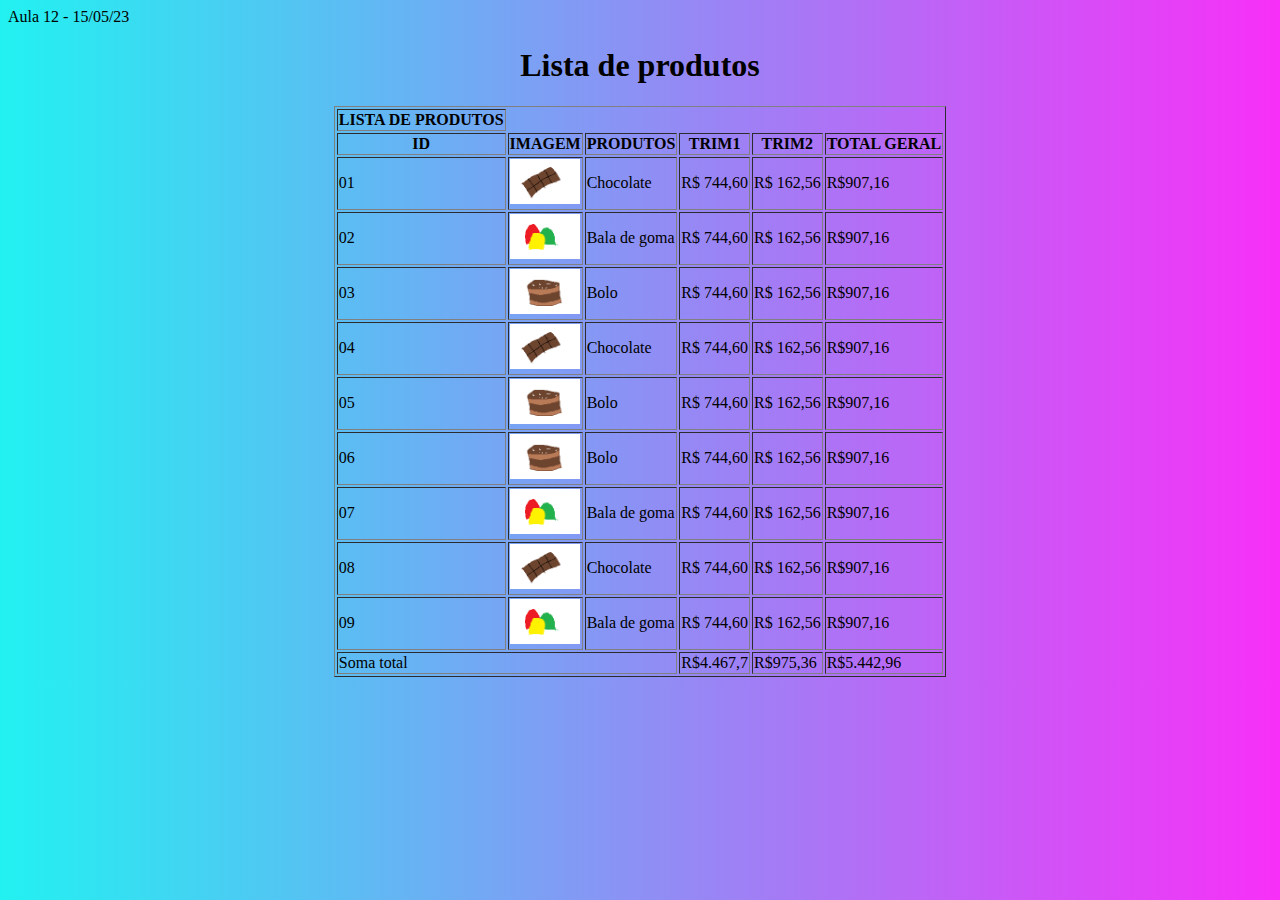
<file: aula 11/index.html>
<!DOCTYPE html>
<html lang="en">
<head>
    <meta charset="UTF-8">
    <meta http-equiv="X-UA-Compatible" content="IE=edge">
    <meta name="viewport" content="width=device-width, initial-scale=1.0">
    <link rel="stylesheet" href="style.css"
    <title>Aula 12 - 15/05/23</title>
</head>
<body>

    <p><h1><center> Lista de produtos </center></h1></p>

    <center><table border="1px">
        <thead>
            <th> LISTA DE PRODUTOS </th>
        </thead>
        <tbody>
            <tr>
                <th>ID</th>
                <th>IMAGEM</th>
                <th>PRODUTOS</th>
                <th>TRIM1</th>
                <th>TRIM2</th>
                <th>TOTAL GERAL</th>
            </tr>

            <tr>
                <td>01</td>
                <td> <img src="img/Untitled.png" alt="chocoreto" width="70px" height="45px"> </td>
                <td>Chocolate</td>
                <td>R$ 744,60</td>
                <td>R$ 162,56</td>
                <td>R$907,16</td>
            </tr>

            <tr>
                <td>02</td>
                <td> <img src="img/Untitled2.png" alt="candiii" width="70px" height="45px"> </td>
                <td>Bala de goma</td>
                <td>R$ 744,60</td>
                <td>R$ 162,56</td>
                <td>R$907,16</td>
            </tr>
            
            <tr>
                <td>03</td>
                <td> <img src="img/Untitled3.png" alt="keeki" width="70px" height="45px"> </td>
                <td>Bolo</td>
                <td>R$ 744,60</td>
                <td>R$ 162,56</td>
                <td>R$907,16</td>
            </tr>

            <tr>
                <td>04</td>
                <td> <img src="img/Untitled.png" alt="chocoreto" width="70px" height="45px"> </td>
                <td>Chocolate</td>
                <td>R$ 744,60</td>
                <td>R$ 162,56</td>
                <td>R$907,16</td>
            </tr>

            <tr>
                <td>05</td>
                <td> <img src="img/Untitled3.png" alt="keeki" width="70px" height="45px"> </td>
                <td>Bolo</td>
                <td>R$ 744,60</td>
                <td>R$ 162,56</td>
                <td>R$907,16</td>
            </tr>

            <tr>
                <td>06</td>
                <td> <img src="img/Untitled3.png" alt="keeki" width="70px" height="45px"> </td>
                <td>Bolo</td>
                <td>R$ 744,60</td>
                <td>R$ 162,56</td>
                <td>R$907,16</td>
            </tr>

            <tr>
                <td>07</td>
                <td> <img src="img/Untitled2.png" alt="candiii" width="70px" height="45px"> </td>
                <td>Bala de goma</td>
                <td>R$ 744,60</td>
                <td>R$ 162,56</td>
                <td>R$907,16</td>
            </tr>

            <tr>
                <td>08</td>
                <td> <img src="img/Untitled.png" alt="chocoreto" width="70px" height="45px"> </td>
                <td>Chocolate</td>
                <td>R$ 744,60</td>
                <td>R$ 162,56</td>
                <td>R$907,16</td>
            </tr>

            <tr>
                <td>09</td>
                <td> <img src="img/Untitled2.png" alt="candiii" width="70px" height="45px"> </td>
                <td>Bala de goma</td>
                <td>R$ 744,60</td>
                <td>R$ 162,56</td>
                <td>R$907,16</td>
            </tr>
            
            <tr>
                <td colspan="3">Soma total</td>
                <td>R$4.467,7</td>
                <td>R$975,36</td>
                <td>R$5.442,96</td>

            </tr>

        </tbody>
    </table></center>

</body>
</html>
</file>
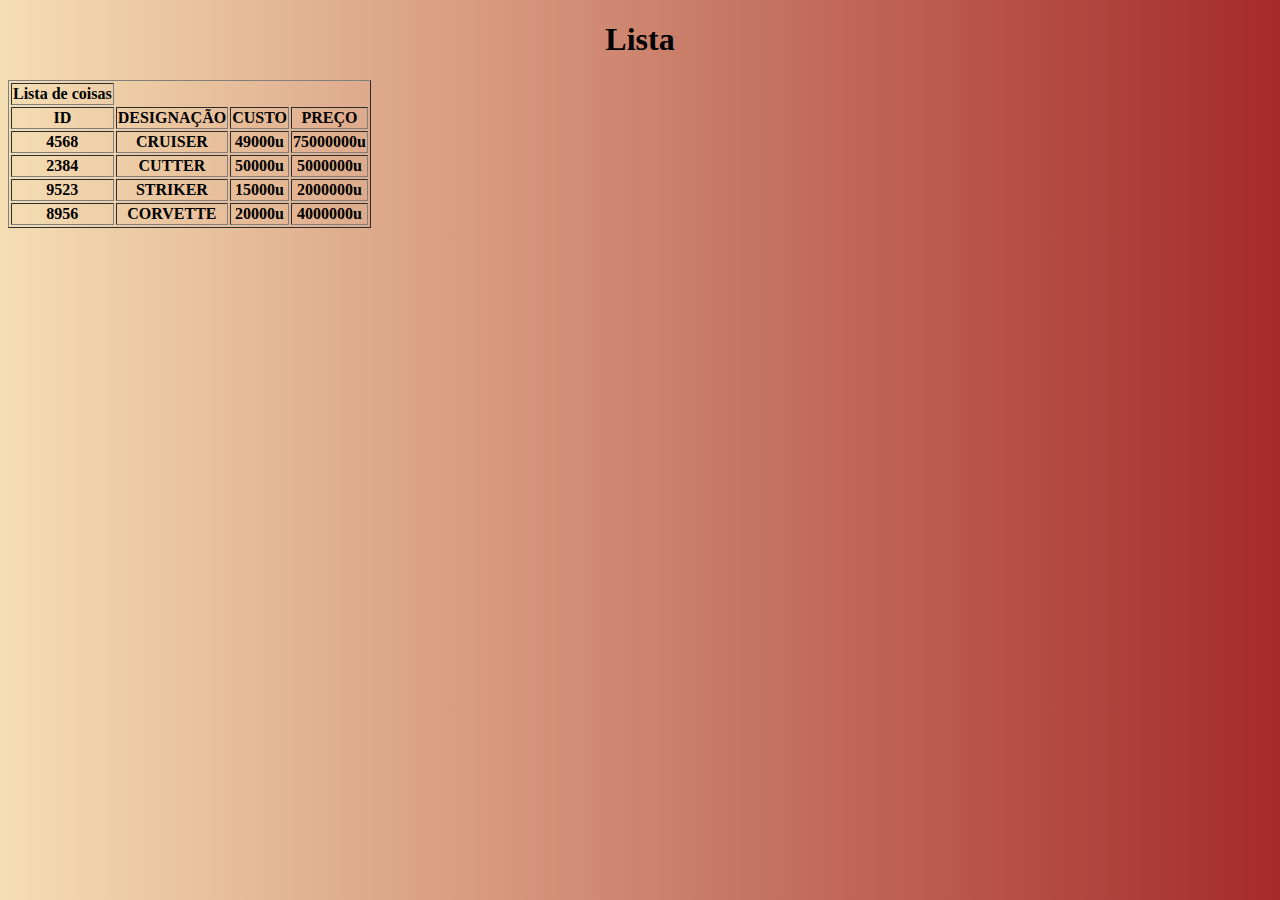
<file: aula12-160223/index.html>
<!DOCTYPE html>
<html lang="en">
<head>
    <meta charset="UTF-8">
    <meta http-equiv="X-UA-Compatible" content="IE=edge">
    <meta name="viewport" content="width=device-width, initial-scale=1.0">
    <link rel="stylesheet" href="style.css">
    <title>Document</title>


</head>
<body>
    
    <h1><center>Lista</center></h1>

    <table border="1px"><center>

        <thread>
            <th>Lista de coisas</th>
        </thread>

        <tbody>
            <tr>
                <th>ID</th>
                <th>DESIGNAÇÃO</th>
                <th>CUSTO</th>
                <th>PREÇO</th>
            </tr>

            <tr>
                <th>4568</th>
                <th>CRUISER</th>
                <th>49000u</th>
                <th>75000000u</th>
            </tr>

            <tr>
                <th>2384</th>
                <th>CUTTER</th>
                <th>50000u</th>
                <th>5000000u</th>
            </tr>

            <tr>
                <th>9523</th>
                <th>STRIKER</th>
                <th>15000u</th>
                <th>2000000u</th>
            </tr>

            <tr>
                <th>8956</th>
                <th>CORVETTE</th>
                <th>20000u</th>
                <th>4000000u</th>
            </tr>
        </tbody>

    </center></table>

</body>
</html>
</file>
<file: aula 11/style.css>
body {
    background-image: linear-gradient(to right, rgb(34, 241, 241), rgb(248, 47, 248)) ;
}
</file>
<file: aula12-160223/style.css>
body{
    background-image: linear-gradient(to right, wheat, brown) ;
}
</file>
